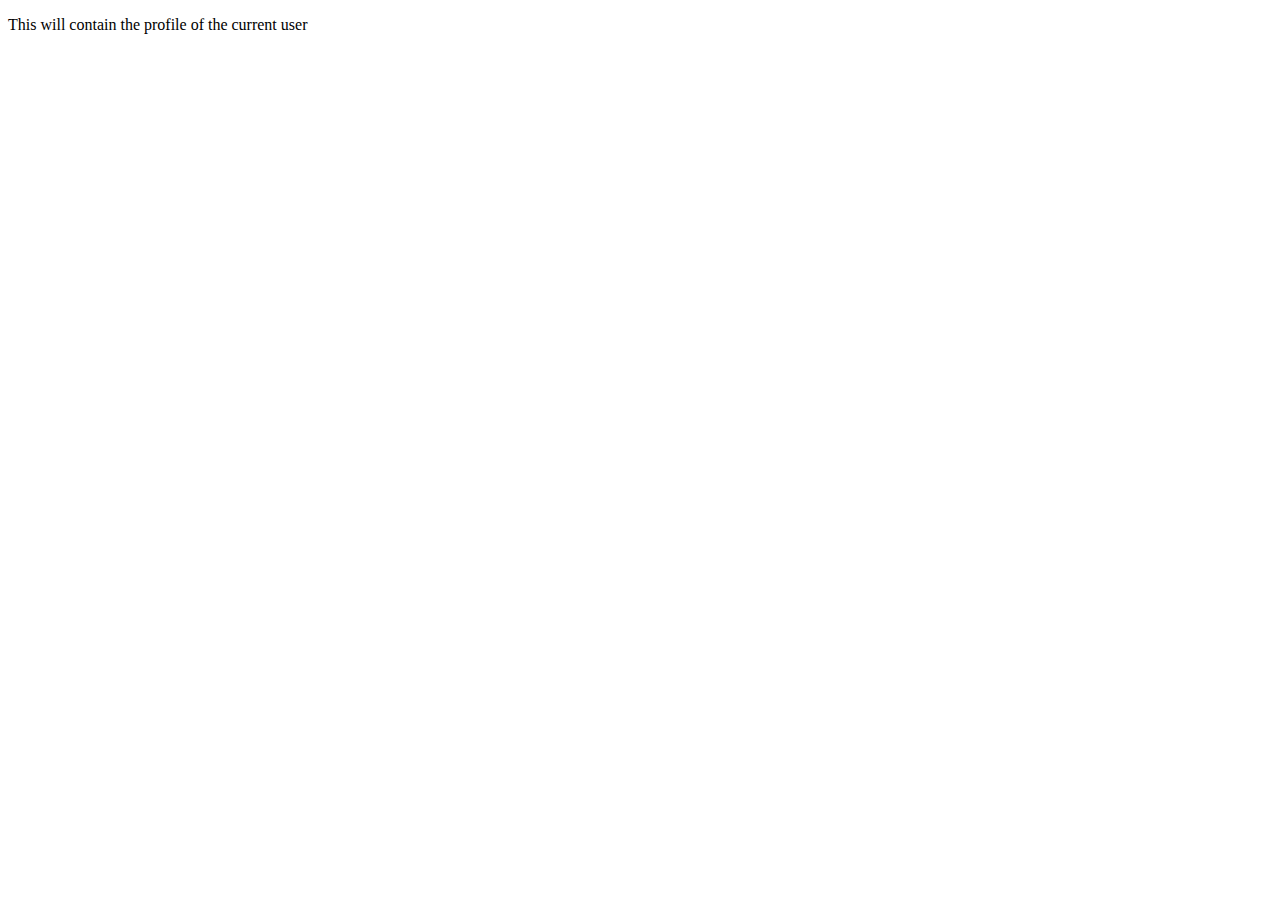
<file: users/templates/users/index.html>
<!DOCTYPE html>
<html lang="en">
<head>
    <meta charset="UTF-8">
    <meta name="viewport" content="width=device-width, initial-scale=1.0">
    <title>Document</title>
</head>
<body>
    <p>This will contain the profile of the current user</p>
</body>
</html>
</file>
